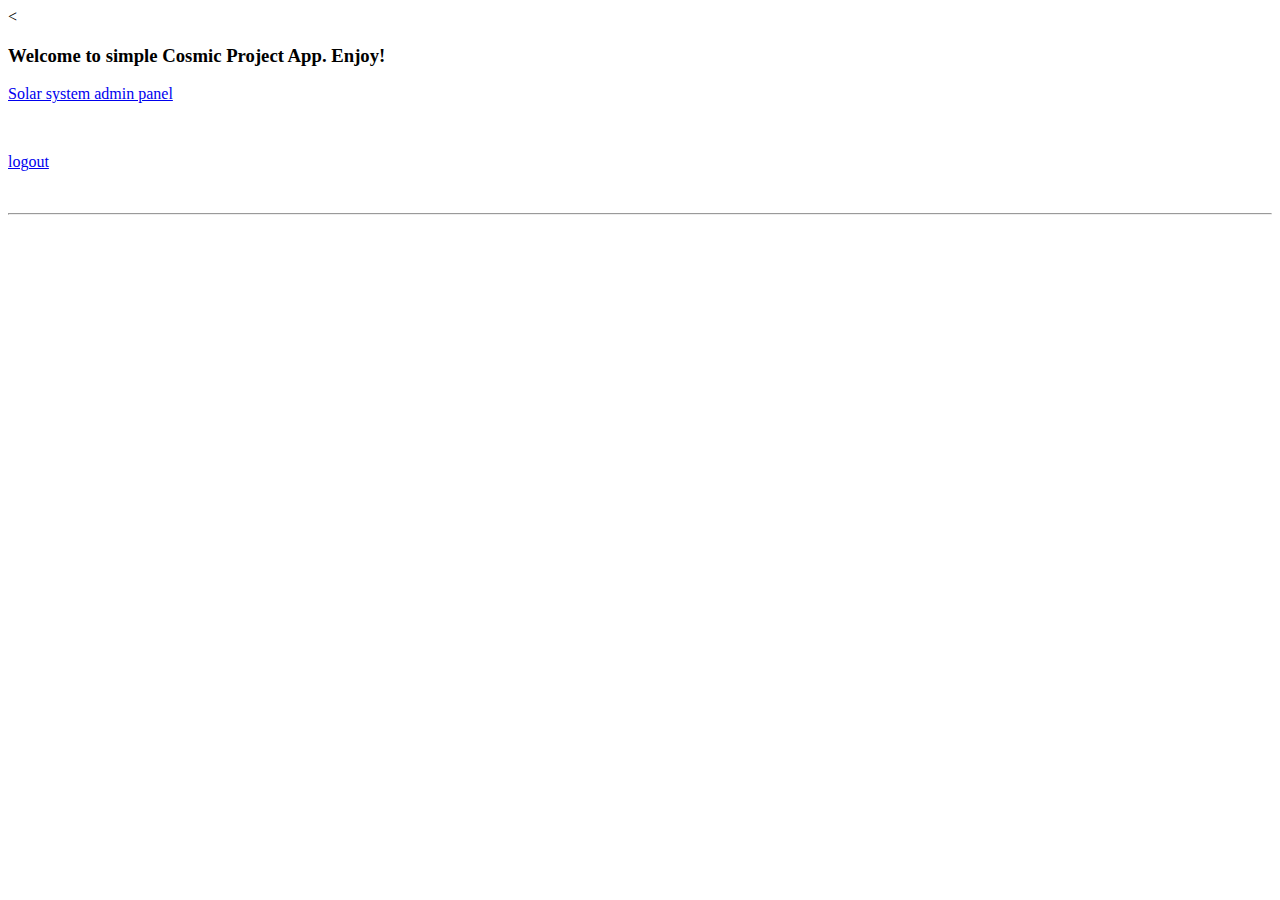
<file: src/main/resources/templates/index.html>
<!DOCTYPE html>
<html lang="en" xmlns:th="http://www.thymeleaf.org">
<head th:replace="fragments/head :: head"></head>
<body>

<
<div class="container">
    <div class="col-12 text-center">
        <h3 class="font-weight-light content">Welcome to simple Cosmic Project App.
            <span class="content-header">Enjoy!</span>
        </h3>
        <p th:text="${message}" style="color: white"></p>
        <a href="/planets"><p>Solar system admin panel</p></a> <br>
        <a href="/logout"><p>logout</p></a> <br>
        <!--<a href="/excel"><p>create .xls file</p></a>-->
        <hr>
    </div>

    <div class="row">
        <div th:replace="fragments/overview :: planets"></div>
    </div>

</div>

</body>
</html>
</file>
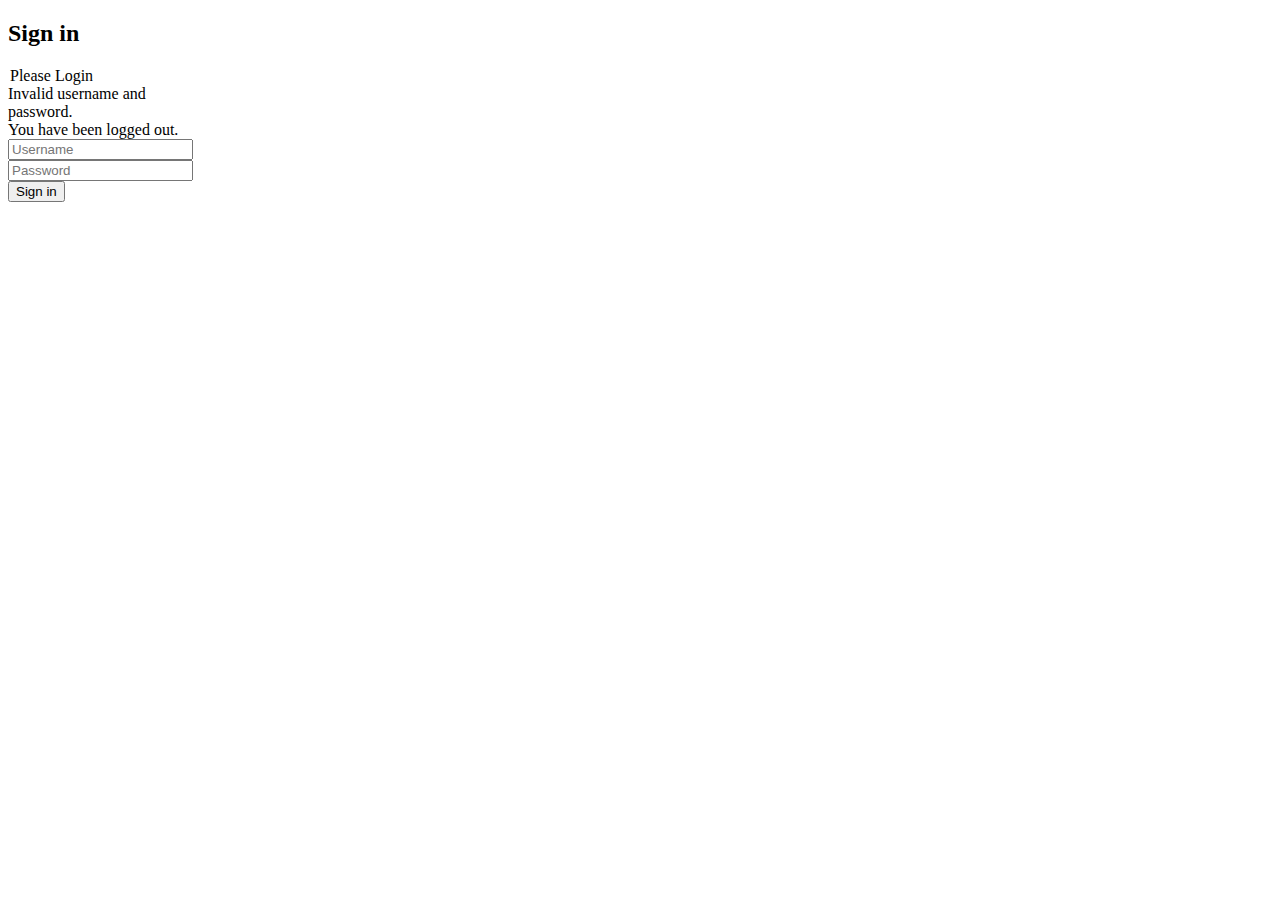
<file: src/main/resources/templates/login.html>
<!DOCTYPE html>
<html lang="en" xmlns:th="http://www.thymeleaf.org">
<head th:replace="fragments/head :: head"></head>
<body>
<div class="container">
    <div class="row">
        <div style="width: 200px">
            <div class="login-form">

                <form th:action="@{/signin}" method="post">
                    <h2 class="text-center">Sign in</h2>
                    <legend>Please Login</legend>
                    <div th:if="${param.error}" class="alert alert-error">
                        Invalid username and password.
                    </div>
                    <div th:if="${param.logout}" class="alert alert-success">
                        You have been logged out.
                    </div>
                    <div class="form-group">
                        <div class="input-group">
                            <span class="input-group-addon"><i class="fa fa-user"></i></span>
                            <input type="text" class="form-control" name="username" placeholder="Username"
                                   required="required"/>
                        </div>
                    </div>
                    <div class="form-group">
                        <div class="input-group">
                            <span class="input-group-addon"><i class="fa fa-lock"></i></span>
                            <input type="password" class="form-control" name="password" placeholder="Password"
                                   required="required"/>
                        </div>
                    </div>
                    <div class="form-group">
                        <button type="submit" class="btn btn-danger login-btn btn-block">Sign in</button>
                    </div>
                </form>
            </div>
        </div>
    </div>
</div>
</body>
</html>
</file>
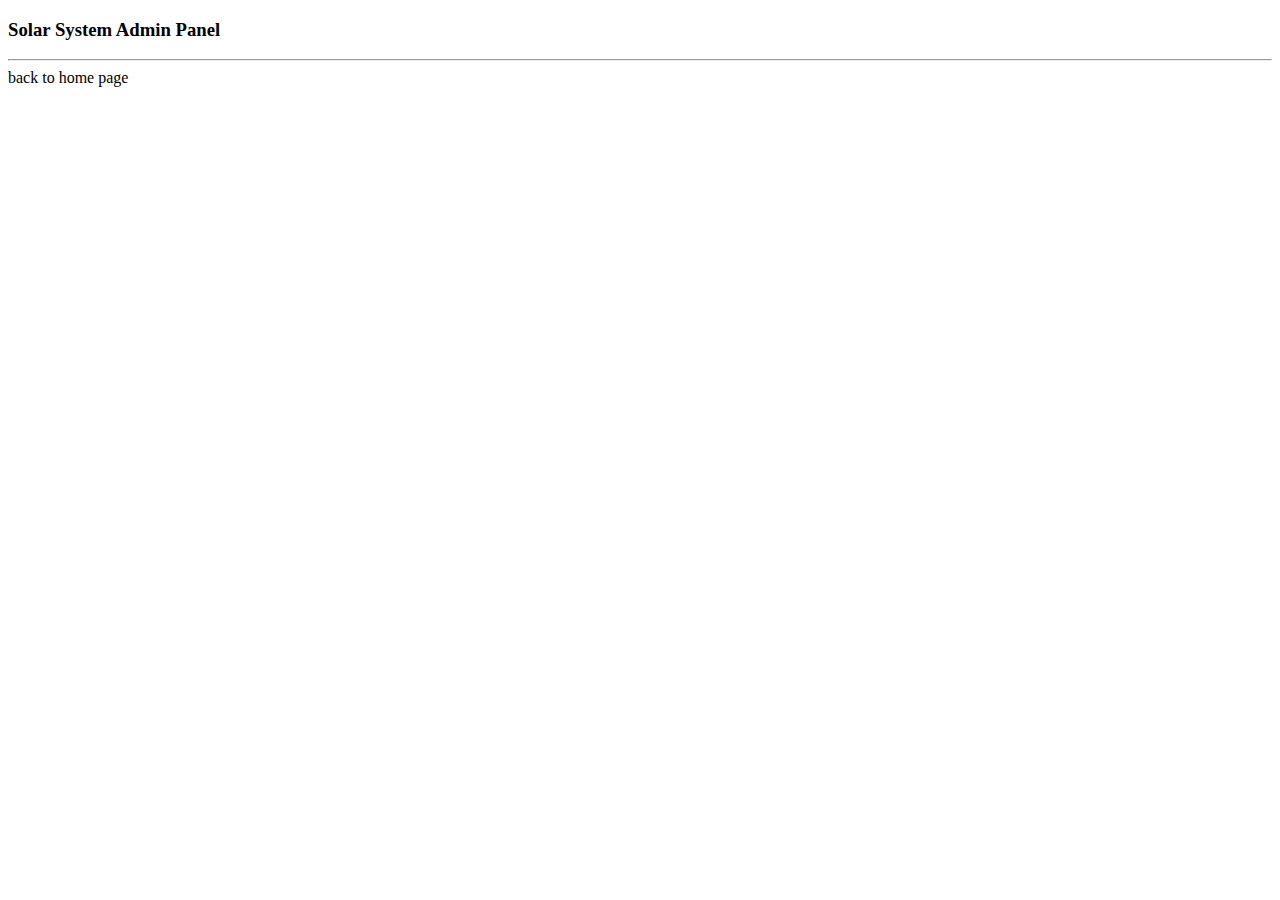
<file: src/main/resources/templates/planets.html>
<!DOCTYPE html>
<html lang="en" xmlns:th="http://www.thymeleaf.org">
<head th:replace="fragments/head :: head"></head>
<body>
<div class="container" th:replace="fragments/table :: table"></div>


<div class="row">
    <div class="col-sm-12 text-center">
        <h3>Solar System Admin Panel</h3>
        <hr>
    </div>
</div>

<div class="row">
    <div th:replace="fragments/add :: add"></div>
</div>


<a th:href="@{/}"><i class="fa fa-long-arrow-left" aria-hidden="true"></i>back to home page</a>


</body>
</html>
</file>
